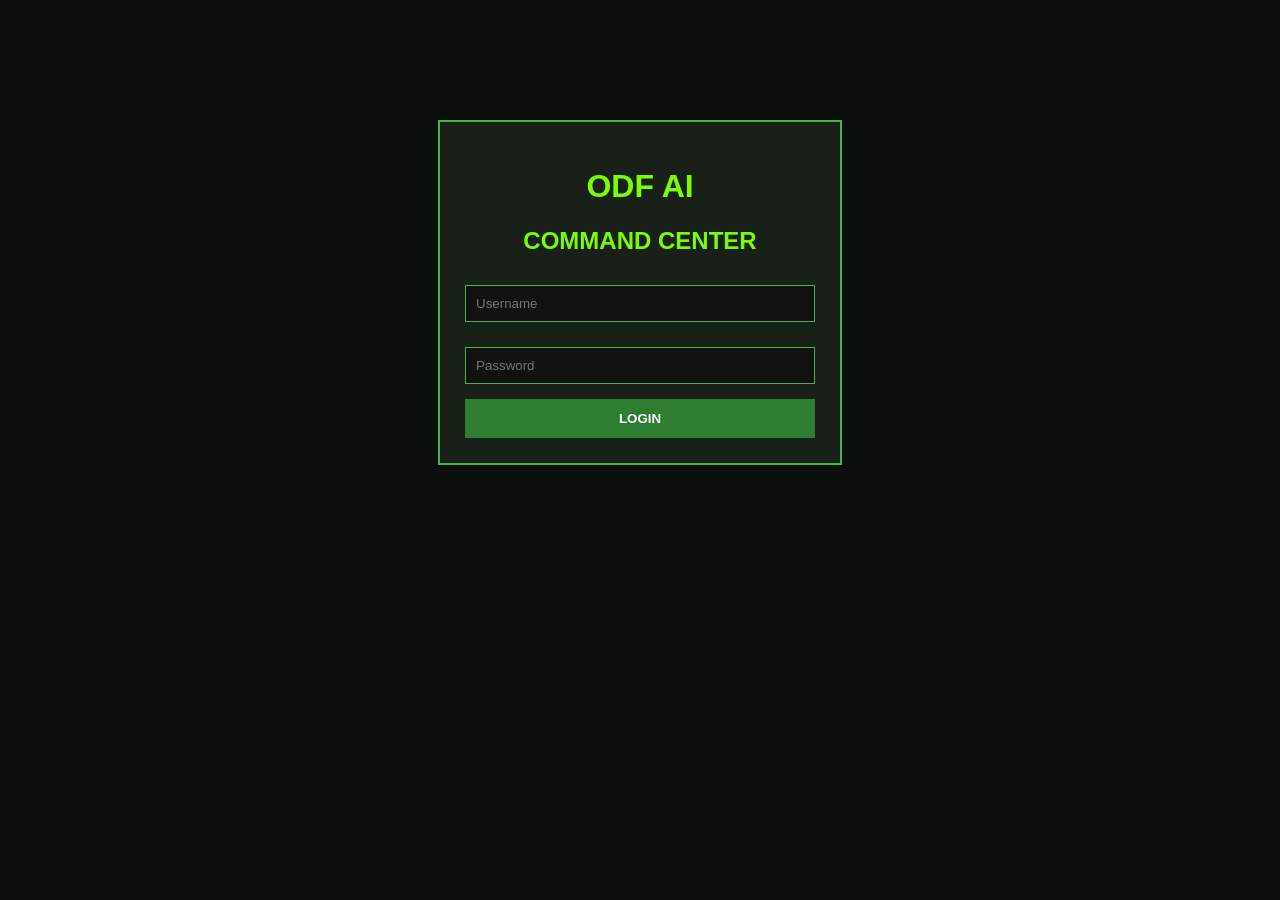
<file: templates/login.html>
<!DOCTYPE html>
<html>
<head>
    <title>ODF AI Login</title>
    <link rel="stylesheet" href="/static/style.css">
</head>
<body>
<div class="login-box">
    <h1>ODF AI</h1>
    <h2>COMMAND CENTER</h2>
    <form method="post" action="/login">
        <input type="text" name="username" placeholder="Username" required>
        <input type="password" name="password" placeholder="Password" required>
        <button type="submit">LOGIN</button>
    </form>
</div>
</body>
</html>
</file>
<file: static/style.css>
body{
    margin:0;
    background:#0b0f0b;
    color:#7CFC00;
    font-family:Arial,Helvetica,sans-serif;
}

.container{
    width:80%;
    margin:20px auto;
    padding:20px;
    background:#182018;
    border:2px solid #4CAF50;
}

.login-box{
    width:350px;
    margin:120px auto;
    padding:25px;
    text-align:center;
    background:#182018;
    border:2px solid #4CAF50;
}

input,textarea,select{
    width:100%;
    margin:10px 0 15px;
    padding:10px;
    box-sizing:border-box;
    background:#111;
    color:#7CFC00;
    border:1px solid #4CAF50;
}

button{
    width:100%;
    padding:12px;
    background:#2E7D32;
    color:#fff;
    border:none;
    cursor:pointer;
    font-weight:bold;
}

button:hover{background:#388E3C;}

#answer,#source{
    min-height:80px;
    padding:15px;
    white-space:pre-wrap;
    background:#111;
    border:1px solid #4CAF50;
}

hr{border:1px solid #2B5B2B;}
</file>
